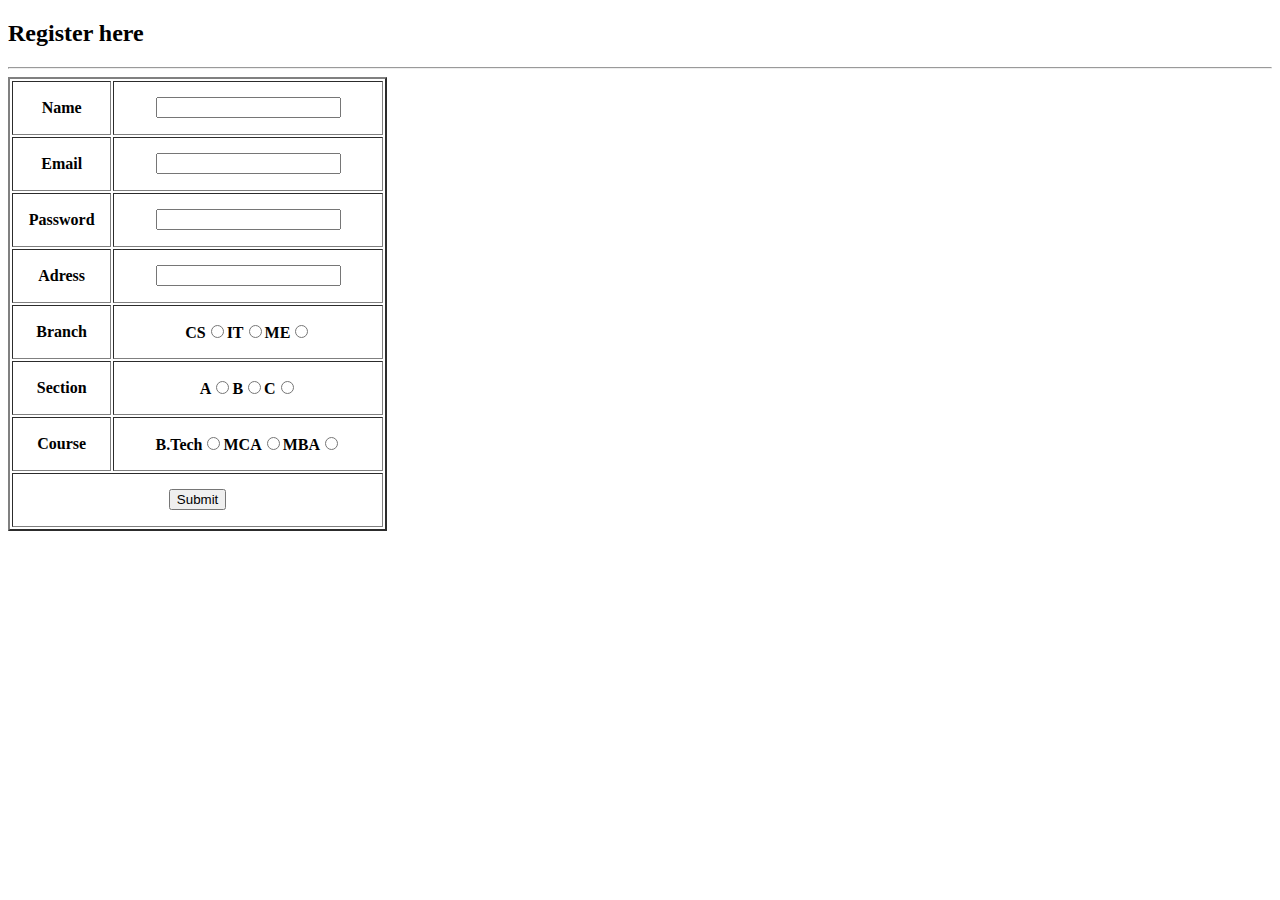
<file: DAY2/index.html>
<!DOCTYPE html>
<html lang="en">
<head>
  <meta charset="UTF-8">
  <meta name="viewport" content="width=device-width, initial-scale=1.0">
  <title>Document</title>
  <link rel="stylesheet" href="style.css">
</head>
<body>
  <form action="" method="post">
    <h2>Register here</h2><div></div><hr>
   <table border="2px solid black">
    <tr>
      <th><label for="nme">Name</label></th>
      <th><input type="text" id="nme"></th>
    </tr>
    </tr>
      <th><label for="eml">Email</label></th>
      <th><input type="email" id="eml"></th>
    </tr>
    <tr>
      <th><label for="psd">Password</label></th>
      <th><input type="password" id="psd"></th>
    </tr>
    <tr>
      <th><label for="add">Adress</label></th>
      <th><input type="text" id="add"></th>
    </tr>
    <tr>
      <th><label for="brn" name="brnc">Branch</label></th>
      <th>CS<input type="radio" id="brn" name="brnc">IT<input type="radio" id="brn" name="brnc">ME<input type="radio" id="brn" name="brnc"></th>
    </tr>
    <tr>
      <th><label for="scn" name="scnn">Section</label></th>
      <th>A<input type="radio" id="scn" name="scnn">B<input type="radio" id="scn" name="scnn">C<input type="radio" id="scn" name="scnn"></th>
    </tr>
    <tr>
      <th><label for="crs" name="crss">Course</label></th>
      <th>B.Tech<input type="radio" id="crs" name="crss">MCA<input type="radio" id="crs" name="crss">MBA<input type="radio" id="crs" name="crss"></th>
    </tr>
    <tr>
      <th colspan="2"><button type="submit">Submit</button></th>
    </tr>

   </table>
  </form>
</body>
</html>
</file>
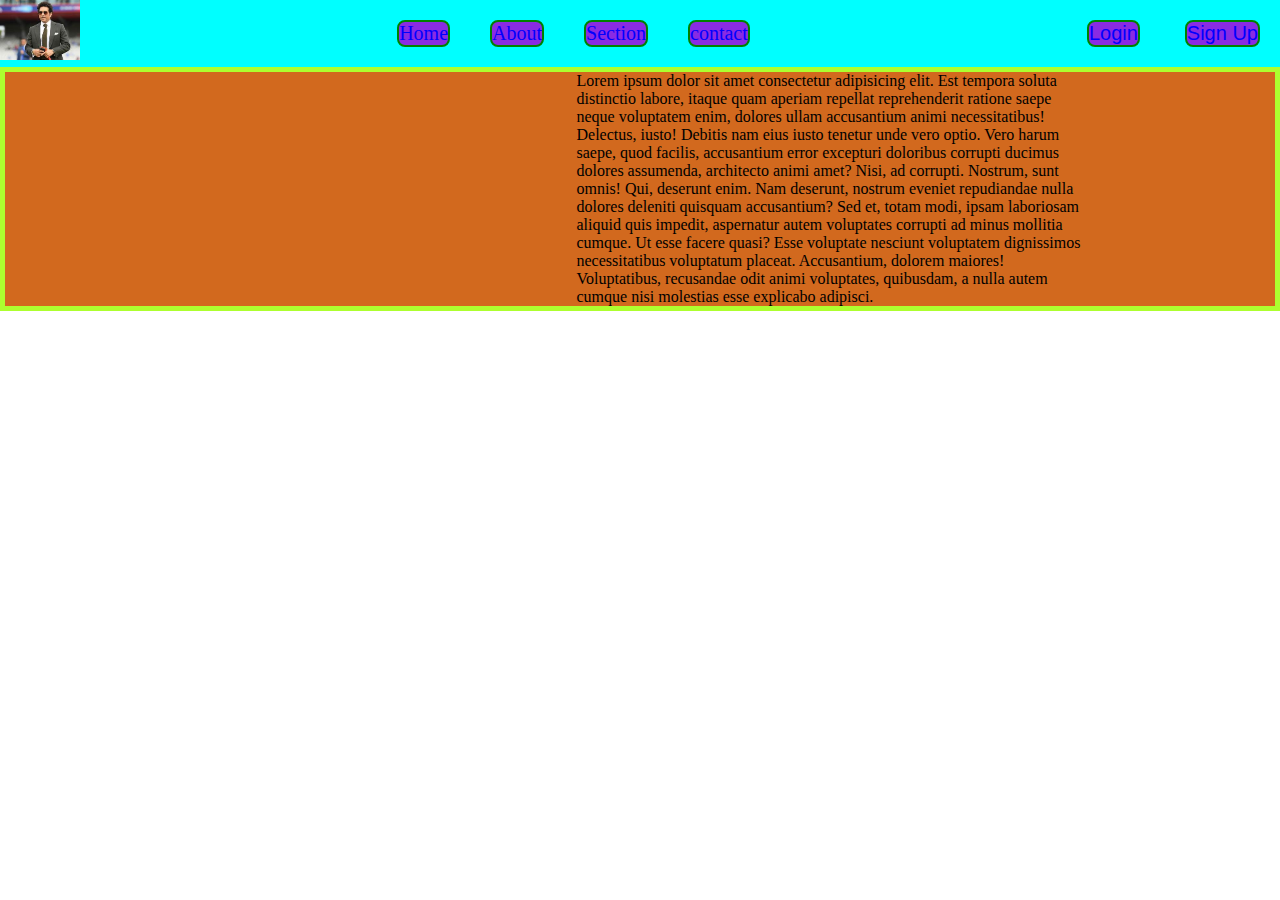
<file: Day4/index.html>
<!DOCTYPE html>
<html lang="en">
<head>
  <meta charset="UTF-8">
  <meta name="viewport" content="width=device-width, initial-scale=1.0">
  <title>Document</title>
  <link rel="stylesheet" href="style.css">
</head>
<body>
  <div class="mydiv">
    <div class="fitem">
      <div class="navbar">
        <div class="logo"><img src="sachin.jpg" alt="Logo" width="80px" height="60px"></div>
        <div class="menubar">
          <div class="menu-items">Home</div>
          <div class="menu-items">About</div>
          <div class="menu-items">Section</div>
          <div class="menu-items">contact</div>
        </div>
        <div class="login">
          <button class="lgn">Login</button>
          <button class="sgn">Sign Up</button>
        </div>
      </div>
    </div>
    <div class="fitem">
      <div class="main-content">
          <div class="news">
              
          </div>
          <div class="about-website">
              Lorem ipsum dolor sit amet consectetur adipisicing elit. Est tempora soluta distinctio labore, itaque quam aperiam repellat reprehenderit ratione saepe neque voluptatem enim, dolores ullam accusantium animi necessitatibus! Delectus, iusto!
              Debitis nam eius iusto tenetur unde vero optio. Vero harum saepe, quod facilis, accusantium error excepturi doloribus corrupti ducimus dolores assumenda, architecto animi amet? Nisi, ad corrupti. Nostrum, sunt omnis!
              Qui, deserunt enim. Nam deserunt, nostrum eveniet repudiandae nulla dolores deleniti quisquam accusantium? Sed et, totam modi, ipsam laboriosam aliquid quis impedit, aspernatur autem voluptates corrupti ad minus mollitia cumque.
              Ut esse facere quasi? Esse voluptate nesciunt voluptatem dignissimos necessitatibus voluptatum placeat. Accusantium, dolorem maiores! Voluptatibus, recusandae odit animi voluptates, quibusdam, a nulla autem cumque nisi molestias esse explicabo adipisci.
            </div>
            <div class="login-panel"></div>
        </div>
    </div>
    <div class="fitem">

    </div>
    <div class="fitem"></div>

  </div>
</body>
</html>
</file>
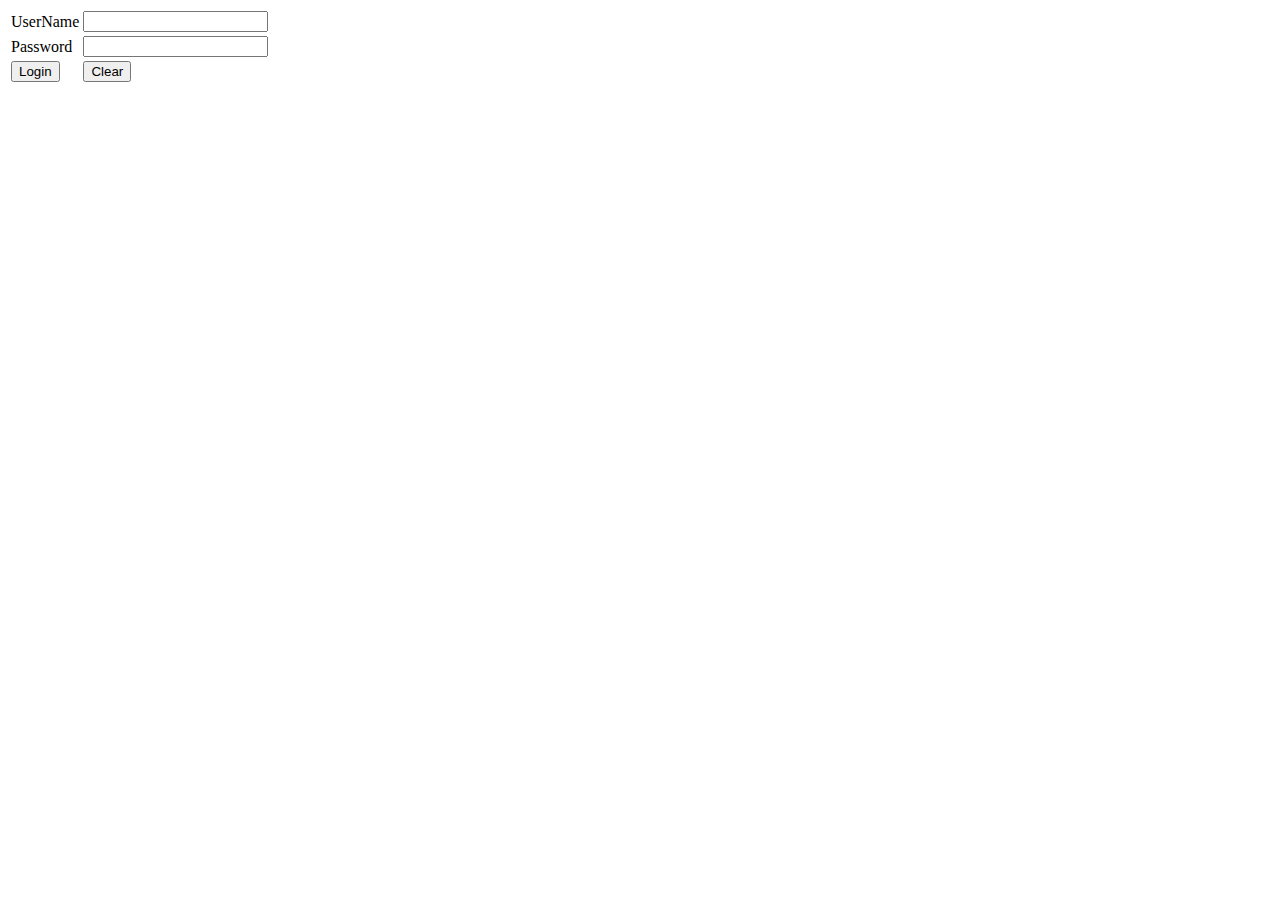
<file: Day5/index.html>
<!DOCTYPE html>
<html lang="en">
<head>
  <meta charset="UTF-8">
  <meta name="viewport" content="width=device-width, initial-scale=1.0">
  <title>Document</title>
</head>
<body >
  <table>
    <form action="" method="post">
      <tr>
        <td>UserName</td>
        <td><input type="text" id="login"></td>
      </tr>
      <tr>
        <td>Password</td>
        <td><input type="password" id="pass"></td>
      </tr>
      <tr>
        <td><button onclick="return validate()">Login</button></td>
        <td><button onclick="return clear()">Clear</button></td>
      </tr>
      <tr><td colspan="2"><p id="result"></p></td></tr>
    </form>
  </table>
  
  <script src="script.js"></script>
</body>
</html>
</file>
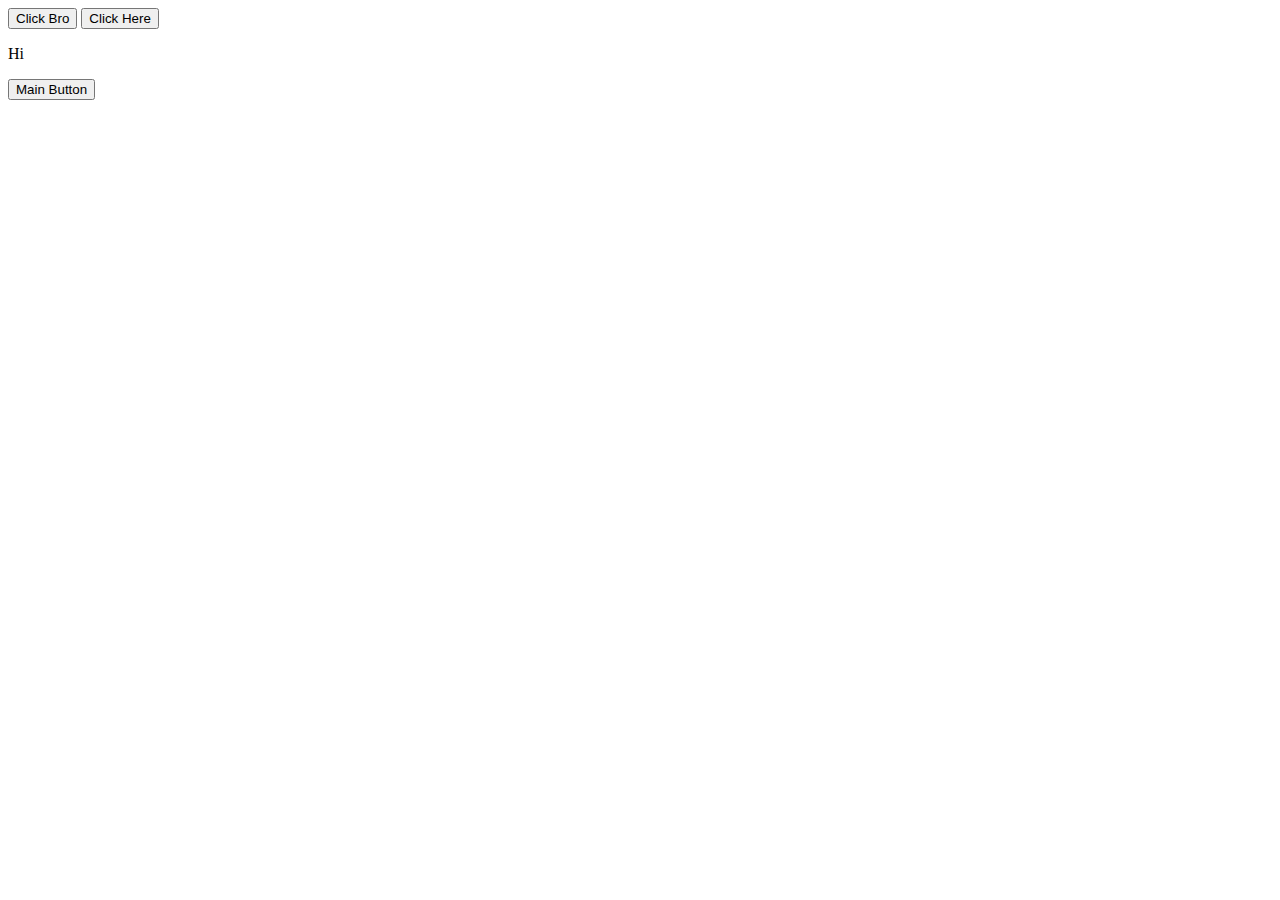
<file: Day6(1)/index.html>
<!DOCTYPE html>
<html lang="en">
<head>
  <meta charset="UTF-8">
  <meta name="viewport" content="width=device-width, initial-scale=1.0">
  <title>Document</title>
</head>
<body>
  <!-- <h1>I am in Title</h1>
  <a href="https://abes.ac.in">Abes Website</a>
  <button onclick="changeheader()">Click</button>
  <p></p>
  <p></p> -->
  <button>Click Bro</button>
  <button onclick="addContent()">Click Here</button>
  <p id="res">Hi</p>
  <button id="btn">Main Button</button>
  
  
  <script src="script.js"></script>
</body>
</html>
</file>
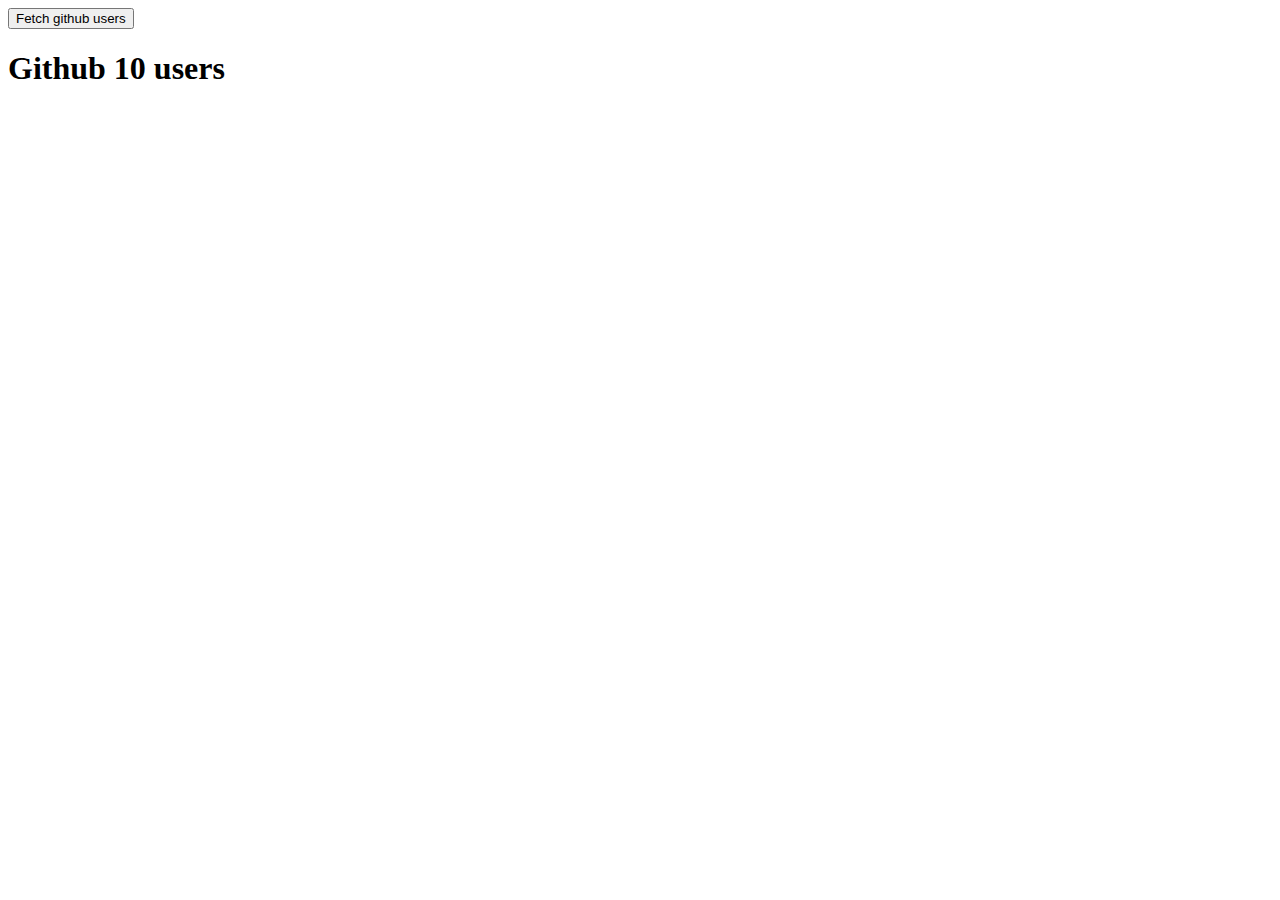
<file: Day8/index.html>
<!DOCTYPE html>
<html lang="en">
<head>
  <meta charset="UTF-8">
  <meta name="viewport" content="width=device-width, initial-scale=1.0">
  <title>Document</title>
</head>
<body>
  <button onclick="fetchdata()">Fetch github  users</button>
  <h1>Github 10 users</h1>
  <div id="top"></div>
  <script>
    async function fetchdata(){
  try {
    let response=await fetch("https://api.github.com/users?per_page=10");
    let data=await response.json();
    data.forEach(element => {
      let h1=document.createElement("h1");
      h1.textContent=element.login;
      let a=document.createElement("a");
      a.textContent=element.login;
      a.setAttribute("href",element.html_url);
      let top=document.getElementById("top");
      top.appendChild(h1);
      top.appendChild(a);
    });
  } catch (error) {
    console.log(error)
  }
}
  </script>
</body>
</html>
</file>
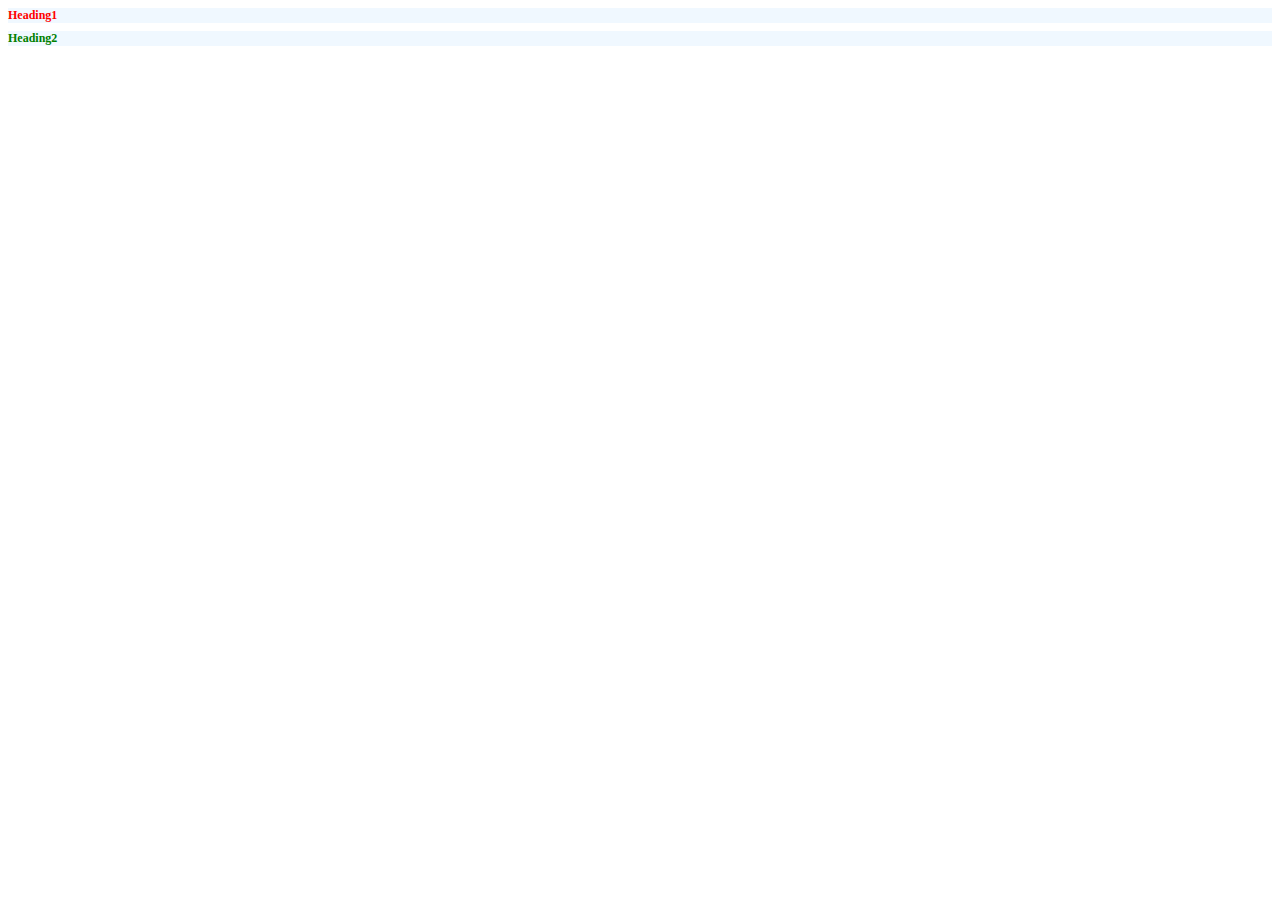
<file: Day3/navbar.html>
<!DOCTYPE html>
<html lang="en">
<head>
  <meta charset="UTF-8">
  <meta name="viewport" content="width=device-width, initial-scale=1.0">
  <title>Document</title>
  <link rel="stylesheet" href="navbar.css">
</head>
<body>
  <h1 id="heading1" class="heading">Heading1</h1>
  <h1 id="heading2" class="heading">Heading2</h1>
</body>
</html>
</file>
<file: DAY2/style.css>
table{
    width: 30%;
  }
  tr{
     height:6vh;
  }
</file>
<file: Day4/style.css>
*{
    margin: 0;
    padding: 0;
    box-sizing: border-box;
  }
  .navbar
  {
    display: flex;
    background-color:aqua ;
    font-size: 20px;
    justify-content: space-between;
  }
  .menubar
  {
    display: flex;
    align-items: center;
  }
  .menu-items,.lgn,.sgn
  {
    border: 2px solid green;
    background-color: blueviolet;
    font-size: 20px;
    color: blue;
    border-radius: 8px;
    margin: 20px;
  }
  a {
    text-decoration: none ;
  }
  a:hover {
    background-color: chartreuse;
    color: black;
  
  }
  .main-content {
    display: flex;
    justify-content: space-between;
    /* height: 200px; */
    background-color: chocolate;
    border: 5px solid greenyellow;
  }
  .about-website {
    width: 40%
  }
  .news {
    width: 30%;
  }
</file>
<file: Day3/navbar.css>
.heading
{
  background-color: aliceblue;
  font-size: 12px;
}
#heading1
{
  color: red;
}
#heading2
{
  color: green;
}
</file>
